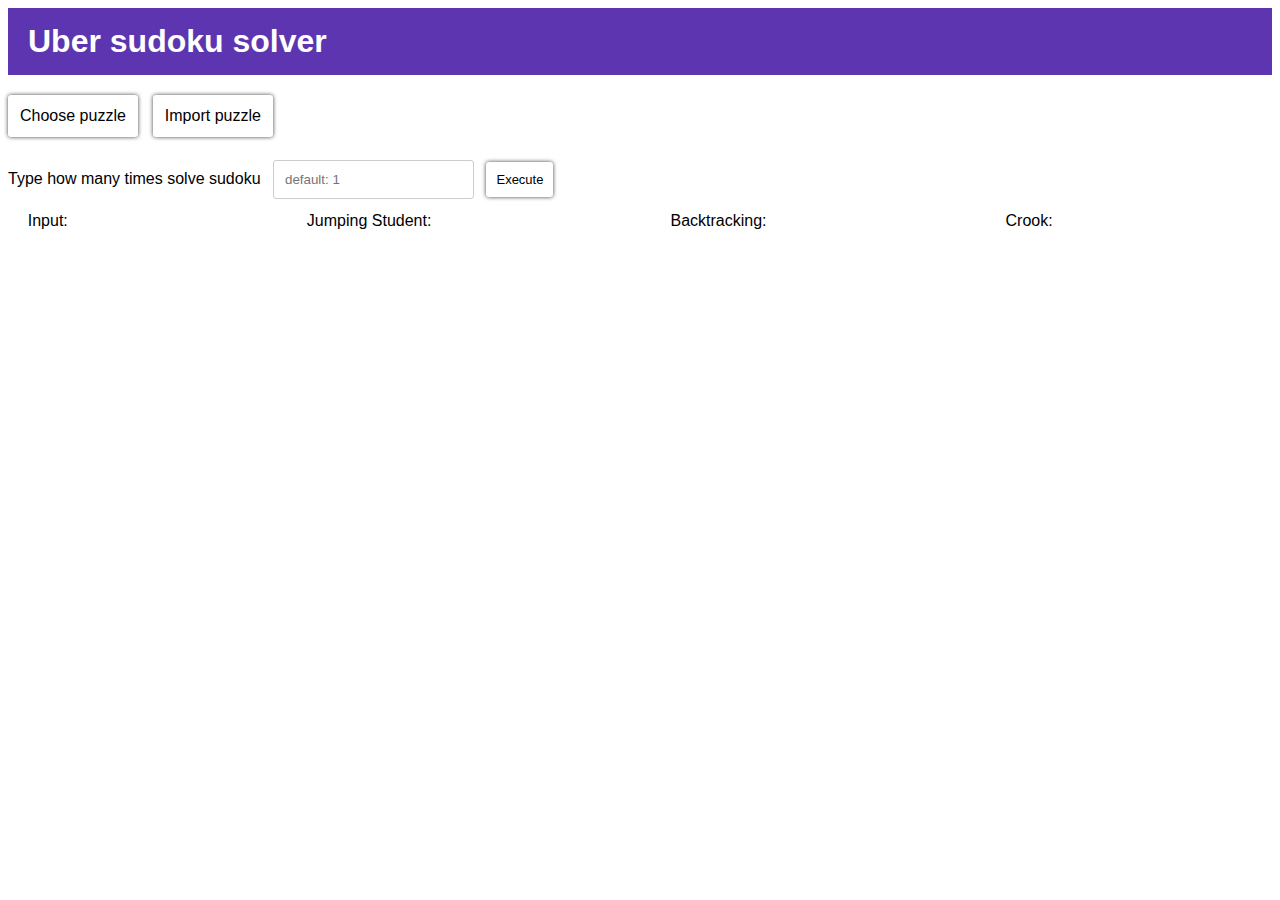
<file: index.html>
<!DOCTYPE html>
<html>
<head>
    <title>Sudoku</title>
    <meta name="viewport" content="width=device-width, initial-scale=1.0">
	<script src="scripts/helper.js"></script>
	<script src="scripts/bf.js"></script>
	<script src="scripts/js.js"></script>
	<script src="scripts/fc.js"></script>
	<script src="scripts/main.js"></script>
    <script src="database/data.js" ></script>
    <script src="libs/Chart.min.js" ></script>
	<link rel="stylesheet" type="text/css" href="styles/style.css">
</head>
<body>
    <header>
        <h1>Uber sudoku solver</h1>
    </header>

    <section>
        <nav>
            <div class="dropdown">
                <button class="dropdown-button">Choose puzzle</button>
                <ul class="dropdown-content"></ul>
            </div>

            <label for="file" class="button import-button">
                Import puzzle
            </label>
            <input id="file" type="file"/>
        </nav>
        <div class="content-wrapper">
            <form class="sudoku-counter-input-form">
                <label for="sudoku-counter-input">Type how many times solve sudoku</label>
                <span class="sudoku-counter-input-wrapper">
                    <input id="sudoku-counter-input" placeholder="default: 1">
                    <input id="buttonOne" class="button small-button" type="button" value="Execute">
                </span>
            </form>

            <div class="loader-wrapper"><div class="loader"></div></div>

            <div class="results">
                <p>Result <strong>Jumping Student:</strong><span id="result"></span></p>
                <p>Result <strong>Backtracking:</strong><span id="result-backtracking"></span></p>
                <p>Result <strong>Crook:</strong><span id="result-crook"></span></p>
                <button id="export-button" class="button small-button">Export results to excel file</button>
            </div>

            <div class="sudoku-container">
                Input:
                <div id="inputGrid"></div>
                Jumping Student:
                <div id="result-jumping-student-grid"></div>
                Backtracking:
                <div id="result-backtracking-grid"></div>
                Crook:
                <div id="result-crook-grid"></div>
            </div>
        </div>
    </section>

    <section class="chart-section">
        <div class="chart-wrapper">
            <canvas id="myChart"></canvas>
        </div>
    </section>

    <div class="toaster"></div>
</body>
</html>
</file>
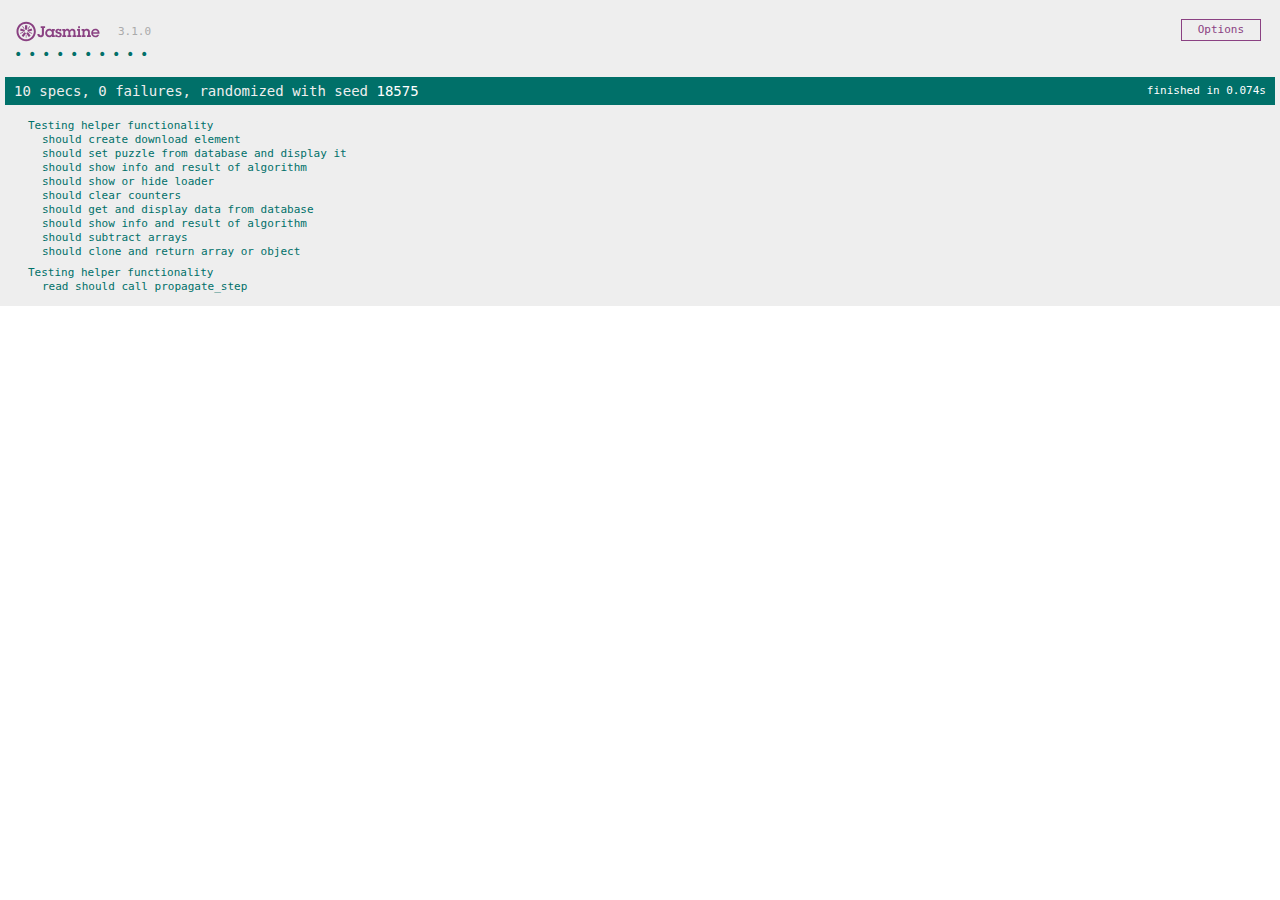
<file: tests/test.html>
<!DOCTYPE html>
<html lang="en">
<head>
    <title>Jasmine testing</title>
    <link rel="stylesheet" href="../libs/jasmine.min.css">
    <script src="../libs/jasmine.min.js"></script>
    <script src="../libs/jasmine-html.min.js"></script>
    <script src="../libs/boot.min.js"></script>
    <script src="../libs/Chart.min.js" ></script>

    <script src="../database/data.js" ></script>

    <script src="../scripts/helper.js"></script>
    <script src="../scripts/fc.js"></script>
    <script src="../scripts/js.js"></script>
    <script src="../scripts/bf.js"></script>

    <script src="helper.test.js"></script>
    <script src="jumpingstudent.test.js"></script>
</head>
<body>
</body>
</html>
</file>
<file: styles/style.css>
body {
  font-family: sans-serif;
}

header {
  background-color: #5E35B1;
  color: #ffffff;
  padding: 15px 20px;
  margin-bottom: 20px;
}

h1 {
  margin: 0;
  white-space: nowrap;
  text-overflow: ellipsis;
  overflow: hidden;
}

.sudoku-container {
  display: flex;
  justify-content: space-around;
}

.button {
    background-color: #ffffff;
    color: #000000;
    padding: 12px;
    font-size: 16px;
    border: none;
    border-radius: 3px;
    margin-bottom: 15px;
    cursor: pointer;
    -webkit-box-shadow: 0 0 4px 0 rgba(0,0,0,0.75);
    -moz-box-shadow: 0 0 4px 0 rgba(0,0,0,0.75);
    box-shadow: 0 0 4px 0 rgba(0,0,0,0.75);
}

.button:hover {
    transition: background-color 0.2s;
    background-color: #bbb6b7;
}

.button:focus {
    outline: none;
    -webkit-tap-highlight-color: rgba(0,0,0,0);
}

.small-button {
    font-size: 13px;
    padding: 10px;
}

.small-button:active {
    background-color: #9a9596;
}

input[type="file"] {
    display: none;
}

.import-button {
    cursor: pointer;
}

.import-button:active {
    outline: none;
    background-color: #9a9596;
    -webkit-tap-highlight-color: rgba(0,0,0,0);
}

#sudoku-counter-input {
    padding: 11px;
    margin: 8px;
    border: 1px solid #cccccc;
    border-radius: 3px;
    transition: border-color 0.2s;
}

#sudoku-counter-input:focus {
    border-color: #5E35B1;
    outline: #5E35B1;
    -webkit-tap-highlight-color: #5E35B1;
}

.loader-wrapper {
    display: flex;
    z-index: -1;
    opacity: 0;
    position: absolute;
    width: 100%;
    height: 100%;
    top: 0;
    left: 0;
    justify-content: center;
    align-items: center;
    background-color: rgba(192,192,192,0.3);
    transition: opacity 0.5s;
}

.loader {
    border: 8px solid #ffffff;
    border-radius: 50%;
    border-top: 8px solid #3498db;
    width: 60px;
    height: 60px;
    -webkit-animation: spin 2s linear infinite;
    animation: spin 2s linear infinite;
    transition: height 1s;
}

@-webkit-keyframes spin {
    0% { -webkit-transform: rotate(0deg); }
    100% { -webkit-transform: rotate(360deg); }
}

@keyframes spin {
    0% { transform: rotate(0deg); }
    100% { transform: rotate(360deg); }
}

.toaster {
    position: absolute;
    display: flex;
    z-index: 9;
    top: -60px;
    right: 12px;
    background-color: #4cae4c;
    color: #ffffff;
    padding: 15px;
    border-radius: 5px;
    margin-left: 11px;
    align-items: center;
    justify-content: center;
    opacity: 0;
    -webkit-transition: top 1s, opacity 1s;
    -moz-transition: top 1s, opacity 1s;
    -o-transition: top 1s, opacity 1s;
    transition: top 1s, opacity 1s;
    font-size: 24px;
}

.results {
    display: none;
}

.dropdown-button {
    background-color: #ffffff;
    color: #000000;
    padding: 12px;
    font-size: 16px;
    border: none;
    border-radius: 3px;
    margin-bottom: 15px;
    cursor: pointer;
    -webkit-box-shadow: 0 0 4px 0 rgba(0,0,0,0.75);
    -moz-box-shadow: 0 0 4px 0 rgba(0,0,0,0.75);
    box-shadow: 0 0 4px 0 rgba(0,0,0,0.75);
}

.dropdown-button:hover {
    transition: background-color 0.2s;
}

.dropdown-button:focus {
    outline: none;
    -webkit-tap-highlight-color: rgba(0,0,0,0);
}

.dropdown-content {
    display: none;
    position: absolute;
    background-color: #f9f9f9;
    min-width: 160px;
    box-shadow: 0 8px 16px 0 rgba(0,0,0,0.2);
    z-index: 1;
    padding: 0;
    margin-top: -10px;
}

.dropdown:hover .dropdown-content {
    display: block;
}

.dropdown-content li {
    color: black;
    padding: 12px 16px;
    text-decoration: none;
    display: flex;
    justify-content: center;
    cursor: pointer;
}

.dropdown-content li:hover {
    background-color: #f1f1f1;
}

.dropdown:hover .dropdown-button {
    background-color: #9a9596;
}

nav {
    display: flex;
}

.import-button {
    margin-left: 15px;
}

.chart-section {
    width: 100%;
    display: flex;
    justify-content: center;
}

.chart-wrapper {
    width: 600px;
}

.sudoku-container div {
    margin: 0;
    font-family: monospace;
    min-width: 160px;
}

/*********/
/* MEDIA */
/*********/
@media (max-width: 665px)  {
    section {
        display: flex;
        flex-direction: column;
        align-items: center;
    }

    nav {
        display: flex;
        width: 100%;
        justify-content: space-evenly;
    }

    .sudoku-counter-input-wrapper {
        white-space: nowrap;
    }

    .content-wrapper {
        display: flex;
        flex-direction: column;
    }

    .sudoku-counter-input-form {
        display: flex;
        flex-direction: column;
        align-items: center;
    }

    .import-button {
        margin-left: 0;
    }

    .sudoku-container {
        display: flex;
        justify-content: space-around;
        flex-direction: column;
        align-items: center;
    }

    .sudoku-container div {
        margin-top: 5px;
        margin-bottom: 15px;
    }

    .chart-wrapper {
        width: 90vw;
    }
}
</file>
<file: libs/jasmine.min.css>
body{overflow-y:scroll}.jasmine_html-reporter{background-color:#eee;padding:5px;margin:-8px;font-size:11px;font-family:Monaco,"Lucida Console",monospace;line-height:14px;color:#333}.jasmine_html-reporter a{text-decoration:none}.jasmine_html-reporter a:hover{text-decoration:underline}.jasmine_html-reporter h1,.jasmine_html-reporter h2,.jasmine_html-reporter h3,.jasmine_html-reporter h4,.jasmine_html-reporter h5,.jasmine_html-reporter h6,.jasmine_html-reporter p{margin:0;line-height:14px}.jasmine_html-reporter .jasmine-alert .jasmine-bar,.jasmine_html-reporter .jasmine-banner,.jasmine_html-reporter .jasmine-result-message,.jasmine_html-reporter .jasmine-spec .jasmine-description,.jasmine_html-reporter .jasmine-spec-detail .jasmine-description,.jasmine_html-reporter .jasmine-stack-trace,.jasmine_html-reporter .jasmine-summary,.jasmine_html-reporter .jasmine-symbol-summary{padding-left:9px;padding-right:9px}.jasmine_html-reporter .jasmine-banner{position:relative}.jasmine_html-reporter .jasmine-banner .jasmine-title{background:url([data-uri]) no-repeat;background:url([data-uri]) no-repeat,none;-moz-background-size:100%;-o-background-size:100%;-webkit-background-size:100%;background-size:100%;display:block;float:left;width:90px;height:25px}.jasmine_html-reporter .jasmine-banner .jasmine-version{margin-left:14px;position:relative;top:6px}.jasmine_html-reporter #jasmine_content{position:fixed;right:100%}.jasmine_html-reporter .jasmine-version{color:#aaa}.jasmine_html-reporter .jasmine-banner{margin-top:14px}.jasmine_html-reporter .jasmine-duration{color:#fff;float:right;line-height:28px;padding-right:9px}.jasmine_html-reporter .jasmine-symbol-summary{overflow:hidden;margin:14px 0}.jasmine_html-reporter .jasmine-symbol-summary li{display:inline-block;height:10px;width:14px;font-size:16px}.jasmine_html-reporter .jasmine-symbol-summary li.jasmine-passed{font-size:14px}.jasmine_html-reporter .jasmine-symbol-summary li.jasmine-passed:before{color:#007069;content:"\02022"}.jasmine_html-reporter .jasmine-symbol-summary li.jasmine-failed{line-height:9px}.jasmine_html-reporter .jasmine-symbol-summary li.jasmine-failed:before{color:#ca3a11;content:"\d7";font-weight:700;margin-left:-1px}.jasmine_html-reporter .jasmine-symbol-summary li.jasmine-excluded{font-size:14px}.jasmine_html-reporter .jasmine-symbol-summary li.jasmine-excluded:before{color:#bababa;content:"\02022"}.jasmine_html-reporter .jasmine-symbol-summary li.jasmine-pending{line-height:17px}.jasmine_html-reporter .jasmine-symbol-summary li.jasmine-pending:before{color:#ba9d37;content:"*"}.jasmine_html-reporter .jasmine-symbol-summary li.jasmine-empty{font-size:14px}.jasmine_html-reporter .jasmine-symbol-summary li.jasmine-empty:before{color:#ba9d37;content:"\02022"}.jasmine_html-reporter .jasmine-run-options{float:right;margin-right:5px;border:1px solid #8a4182;color:#8a4182;position:relative;line-height:20px}.jasmine_html-reporter .jasmine-run-options .jasmine-trigger{cursor:pointer;padding:8px 16px}.jasmine_html-reporter .jasmine-run-options .jasmine-payload{position:absolute;display:none;right:-1px;border:1px solid #8a4182;background-color:#eee;white-space:nowrap;padding:4px 8px}.jasmine_html-reporter .jasmine-run-options .jasmine-payload.jasmine-open{display:block}.jasmine_html-reporter .jasmine-bar{line-height:28px;font-size:14px;display:block;color:#eee}.jasmine_html-reporter .jasmine-bar.jasmine-errored,.jasmine_html-reporter .jasmine-bar.jasmine-failed{background-color:#ca3a11;border-bottom:1px solid #eee}.jasmine_html-reporter .jasmine-bar.jasmine-passed{background-color:#007069}.jasmine_html-reporter .jasmine-bar.jasmine-incomplete{background-color:#bababa}.jasmine_html-reporter .jasmine-bar.jasmine-skipped{background-color:#bababa}.jasmine_html-reporter .jasmine-bar.jasmine-warning{background-color:#ba9d37;color:#333}.jasmine_html-reporter .jasmine-bar.jasmine-menu{background-color:#fff;color:#aaa}.jasmine_html-reporter .jasmine-bar.jasmine-menu a{color:#333}.jasmine_html-reporter .jasmine-bar a{color:#fff}.jasmine_html-reporter.jasmine-spec-list .jasmine-bar.jasmine-menu.jasmine-failure-list,.jasmine_html-reporter.jasmine-spec-list .jasmine-results .jasmine-failures{display:none}.jasmine_html-reporter.jasmine-failure-list .jasmine-bar.jasmine-menu.jasmine-spec-list,.jasmine_html-reporter.jasmine-failure-list .jasmine-summary{display:none}.jasmine_html-reporter .jasmine-results{margin-top:14px}.jasmine_html-reporter .jasmine-summary{margin-top:14px}.jasmine_html-reporter .jasmine-summary ul{list-style-type:none;margin-left:14px;padding-top:0;padding-left:0}.jasmine_html-reporter .jasmine-summary ul.jasmine-suite{margin-top:7px;margin-bottom:7px}.jasmine_html-reporter .jasmine-summary li.jasmine-passed a{color:#007069}.jasmine_html-reporter .jasmine-summary li.jasmine-failed a{color:#ca3a11}.jasmine_html-reporter .jasmine-summary li.jasmine-empty a{color:#ba9d37}.jasmine_html-reporter .jasmine-summary li.jasmine-pending a{color:#ba9d37}.jasmine_html-reporter .jasmine-summary li.jasmine-excluded a{color:#bababa}.jasmine_html-reporter .jasmine-description+.jasmine-suite{margin-top:0}.jasmine_html-reporter .jasmine-suite{margin-top:14px}.jasmine_html-reporter .jasmine-suite a{color:#333}.jasmine_html-reporter .jasmine-failures .jasmine-spec-detail{margin-bottom:28px}.jasmine_html-reporter .jasmine-failures .jasmine-spec-detail .jasmine-description{background-color:#ca3a11;color:#fff}.jasmine_html-reporter .jasmine-failures .jasmine-spec-detail .jasmine-description a{color:#fff}.jasmine_html-reporter .jasmine-result-message{padding-top:14px;color:#333;white-space:pre}.jasmine_html-reporter .jasmine-result-message span.jasmine-result{display:block}.jasmine_html-reporter .jasmine-stack-trace{margin:5px 0 0 0;max-height:224px;overflow:auto;line-height:18px;color:#666;border:1px solid #ddd;background:#fff;white-space:pre}
/*# sourceMappingURL=jasmine.min.css.map */
</file>
